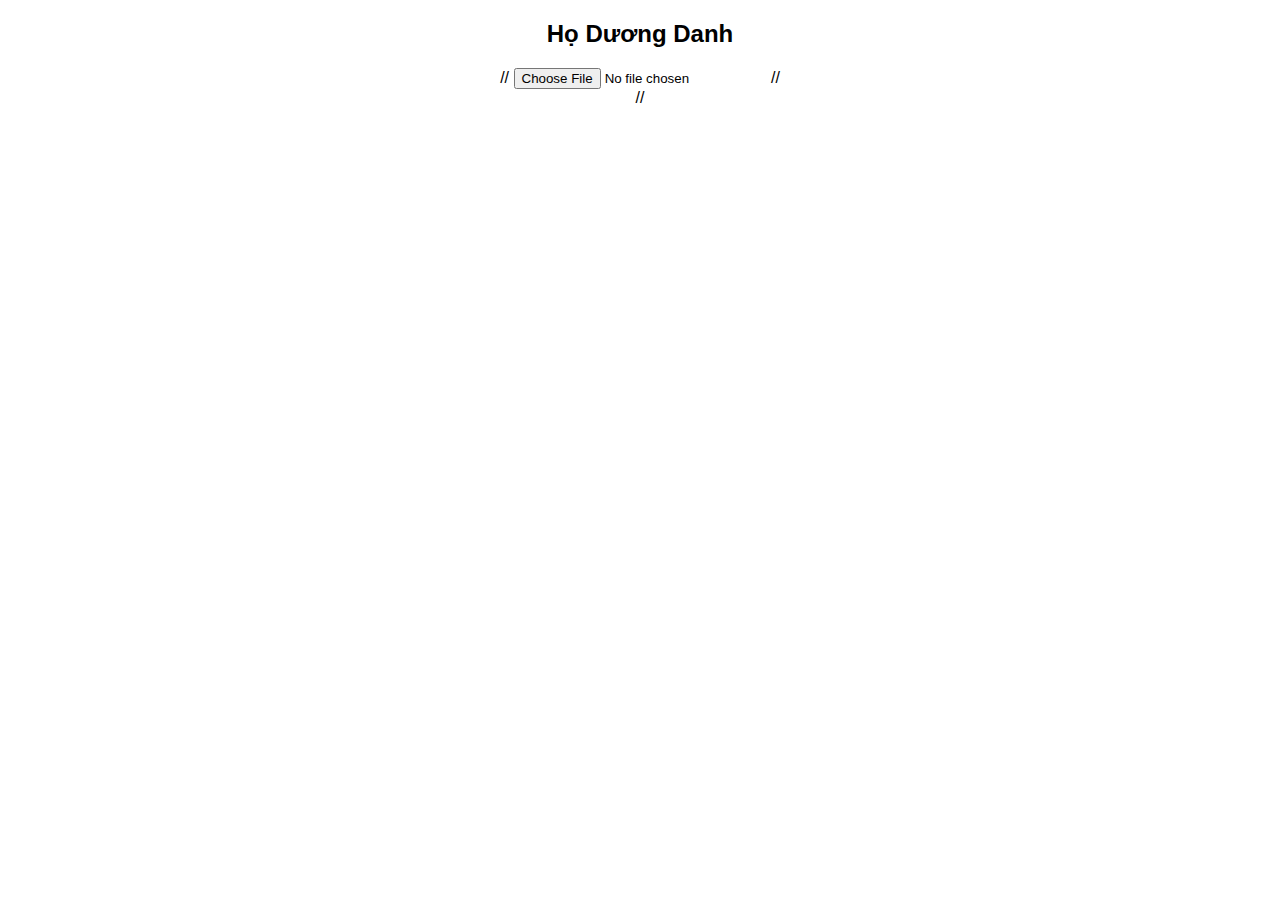
<file: index.html>
<!DOCTYPE html>
<html lang="vi">
<head>
  <meta charset="UTF-8">
  <title>Phả hệ Dương Danh</title>
  <base href="https://duongtoi88.github.io/duongtoi88/">
  <!-- Nhúng SheetJS để đọc file Excel -->
  <script src="https://cdn.sheetjs.com/xlsx-latest/package/dist/xlsx.full.min.js"></script>
  <!-- Nhúng D3.js để vẽ sơ đồ -->
  <script src="https://d3js.org/d3.v7.min.js"></script>
  <script defer src="app.js"></script>
  <link rel="stylesheet" href="style.css">
</head>
<body>
  <h2>Họ Dương Danh</h2>

 <!-- Form upload Excel -->
  // <input type="file" id="upload" accept=".xlsx" />
  // <div id="tree-container"></div>
 // <div id="tooltip" class="tooltip" style="display: none;"></div>
</body>
</html>
</file>
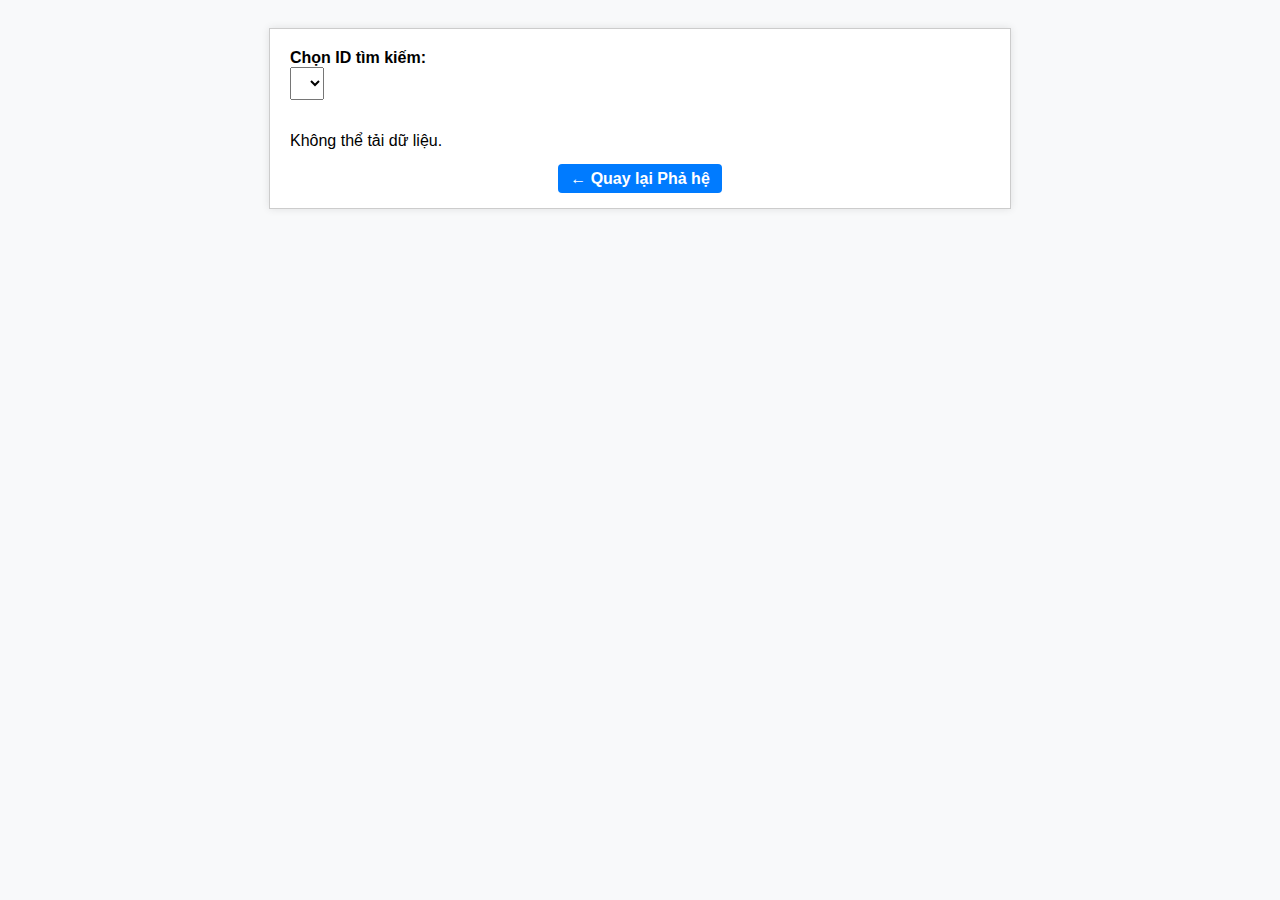
<file: detail.html>
<!DOCTYPE html>
<html lang="vi">
<head>
  <meta charset="UTF-8">
  <title>Chi tiết thành viên</title>
  <base href="https://duongtoi88.github.io/Pha_he/">
  <script src="https://cdn.sheetjs.com/xlsx-latest/package/dist/xlsx.full.min.js"></script>
  <style>
    body {
      font-family: Arial;
      padding: 20px;
      background: #f8f9fa;
    }
    .container {
      max-width: 700px;
      margin: auto;
      background: #fff;
      border: 1px solid #ccc;
      padding: 20px;
      box-shadow: 0 0 8px rgba(0,0,0,0.1);
    }
    .line {
      margin-bottom: 12px;
      font-size: 16px;
    }
    img {
      max-width: 200px;
      max-height: 200px;
      border: 1px solid #ccc;
    }
    select {
      font-size: 16px;
      margin-bottom: 20px;
      padding: 6px;
    }
    .btn-back {
      text-decoration: none;
      font-weight: bold;
      background: #007bff;
      color: white;
      padding: 6px 12px;
      border-radius: 4px;
    }
  </style>
</head>
<body>
  <div class="container">
    <div class="line">
      <label for="idSelector"><b>Chọn ID tìm kiếm:</b></label><br>
      <select id="idSelector"></select>
    </div>
    <div id="info">Đang tải...</div>
    <div style="text-align: center; margin-top: 20px;">
      <a id="backToTree" class="btn-back" href="#">← Quay lại Phả hệ</a>
    </div>
  </div>

  <script>
    let allRows = [];

    function renderPerson(id) {
  const person = allRows.find(p => p.ID === id);
  if (!person) {
    document.getElementById("info").innerHTML = "Không tìm thấy dữ liệu.";
    return;
  }

  const isFemale = !person["Đinh"] || person["Đinh"] !== "x";
  let spouse = [];
  let allChildren = [];

  if (isFemale) {
    const husband = allRows.find(p => String(p.ID).replace('.0', '') === String(person["ID chồng"]).replace('.0', ''));
    if (husband) spouse.push(husband);
    allChildren = allRows.filter(c => String(c["ID mẹ"]).replace('.0', '') === id);
  } else {
    spouse = allRows.filter(w => String(w["ID chồng"]).replace('.0', '') === id);
    allChildren = allRows.filter(c => String(c["ID cha"]).replace('.0', '') === id);
  }

  allChildren.sort((a, b) => {
    const ay = parseInt(a["Năm sinh"]) || 9999;
    const by = parseInt(b["Năm sinh"]) || 9999;
    return ay - by;
  });

  const conTheoTungVoChong = spouse.length
    ? spouse.map(s => {
        const sid = String(s.ID).replace('.0', '');
        const kids = isFemale
          ? allChildren.filter(c => String(c["ID cha"]).replace('.0', '') === sid)
          : allChildren.filter(c => String(c["ID mẹ"]).replace('.0', '') === sid);

        const childrenList = kids.length
          ? kids.map(c => `&nbsp;&nbsp;+ ${String(c["Họ và tên"] || "").replace(/^[-–+]+\s*/, "")}`).join("<br>")
          : "&nbsp;&nbsp;<i>Không có con</i>";

        return `- Với ${isFemale ? "chồng" : "vợ"}: ${s["Họ và tên"] || "-"}` + "<br>" + childrenList;
      }).join("<br><br>")
    : (allChildren.length
        ? allChildren.map(c => `+ ${c["Họ và tên"] || ""}`).join("<br>")
        : "");

  const html = `
    <div class="line"><b>${person["Họ và tên"] || "-"} – Đời ${person["Đời"] || "-"}</b></div>
    <div class="line">${person["Năm sinh"] || "-"} – ${person["Năm mất"] || "-"}</div>
    <div class="line"><img src="images/${id}.png" alt="${person["Họ và tên"]}" onerror="this.style.display='none'" /></div>
    <div class="line"><b>Vợ/Chồng:</b><br>
      ${spouse.length ? spouse.map(s => `- ${s["Họ và tên"] || "-"}`).join("<br>") : "-"}
    </div>
    <div class="line"><b>Con:</b><br>
      ${conTheoTungVoChong}
    </div>
    <div class="line"><b>Thông tin chi tiết:</b><br>${person["Thông tin chi tiết"] || "-"}
      ${person["Kỵ nhật"] ? `<br><b>Kỵ nhật:</b> ${person["Kỵ nhật"]}` : ""}
      ${person["Táng"] ? `<br><b>Táng:</b> ${person["Táng"]}` : ""}
    </div>
  `;

  document.getElementById("info").innerHTML = html;
}

    fetch('input.xlsx')
      .then(res => res.arrayBuffer())
      .then(data => {
        const workbook = XLSX.read(data, { type: 'array' });
        const sheet = workbook.Sheets[workbook.SheetNames[0]];
        const json = XLSX.utils.sheet_to_json(sheet);

        allRows = json.map(r => ({
          ...r,
          ID: String(r.ID).replace('.0', '')
        }));

        const select = document.getElementById("idSelector");
        allRows.forEach(p => {
          const opt = document.createElement("option");
          opt.value = p.ID;
          opt.text = `${p["Họ và tên"] || "(Không tên)"} – ${p.ID}`;
          select.appendChild(opt);
        });

        const urlParams = new URLSearchParams(window.location.search);
        const id = urlParams.get("id") || allRows[0].ID;
        select.value = id;
        renderPerson(id);

        const backBtn = document.getElementById("backToTree");
        if (backBtn) backBtn.href = `index.html`;
        
        select.onchange = () => {
          const selectedID = select.value;
          renderPerson(selectedID);
        };
      })
      .catch(() => {
        document.getElementById("info").innerHTML = "Không thể tải dữ liệu.";
      });
  </script>
</body>
</html>
</file>
<file: style.css>
body {
  font-family: Arial;
  text-align: center;
}
#tree-container svg {
  border: 1px solid #ccc;
  margin-top: 20px;
}
.node rect {
  fill: #d1ecf1;
  stroke: #0c5460;
  stroke-width: 1.5px;
  rx: 8;
  ry: 8;
}
.node text {
  writing-mode: vertical-rl;
  text-orientation: mixed;
  font-size: 12px;
  dominant-baseline: middle;
}
.link {
  fill: none;
  stroke: #999;
  stroke-width: 1.5px;
}
.tooltip {
  position: absolute;
  background: #fff;
  border: 1px solid #aaa;
  padding: 10px;
  font-size: 14px;
  pointer-events: none;
  box-shadow: 0 2px 6px rgba(0,0,0,0.2);
}
</file>
